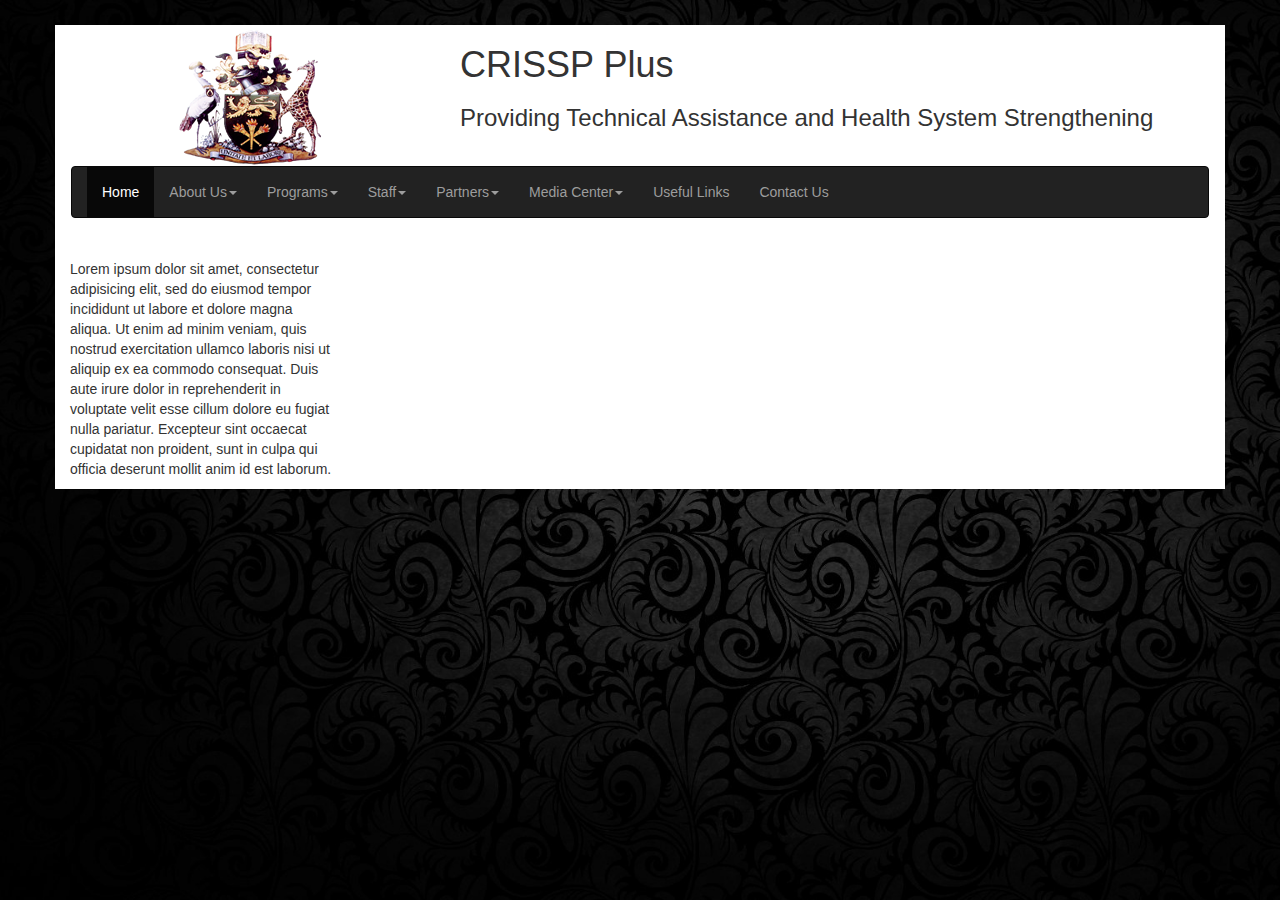
<file: index.html>
<!DOCTYPE html>
<html>

<head>
  <title>Home | CRISSP Plus</title>
  <meta charset="utf-8">
  <meta name="viewport" content="width=device-width, initial-scale=1">
  <link rel="stylesheet" href="https://maxcdn.bootstrapcdn.com/bootstrap/3.3.7/css/bootstrap.min.css">
  <link rel="stylesheet" href="css/styles.css">
  <link rel="icon" href="images/uon-favicon.png" type="image/gif" sizes="16x16">

</head>

<body>
  <div class="container" id="body">
    <div class="logo text-center">
      <div class="row">
        <div class="col-md-4">
          <img src="images/uon-favicon.png" alt="logo">
        </div>
        <div class="col-md-8">
          <h1 class="a text-left">CRISSP Plus</h1>
          <h3 class="a text-left">Providing Technical Assistance and Health System Strengthening</h3>
        </div>
      </div>
    </div>
    <div class="navbar">
      <div class="row">
        <div class="col-md-12">
          <nav class="navbar navbar-inverse">
            <div class="container-fluid">
              <ul class="nav navbar-nav">
                <li class="active"><a href="index.html">Home</a></li>
                <li class="dropdown">
                  <a class="dropdown-toggle" data-toggle="dropdown" href="about.html">About Us<span class="caret"></span></a>
                  <ul class="dropdown-menu">
                    <li><a href="#">What We Do</a></li>
                    <li><a href="#">Where We Work</a></li>
                    <li><a href="#">Goal</a></li>
                    <li><a href="#">Objectives</a></li>
                    <li><a href="#">Key Accomplishment</a></li>
                  </ul>
                </li>
                <li class="dropdown">
                  <a class="dropdown-toggle" data-toggle="dropdown" href="programs.html">Programs<span class="caret"></span></a>
                  <ul class="dropdown-menu">
                    <li><a href="#">Community Based Treatment and Support (CBTS)</a></li>
                    <li><a href="#">HIV Testing and Counseling (HTC)</a></li>
                    <li><a href="#">Continuous Quality Improvement (CQI)</a></li>
                    <li><a href="#">System Information and Monitoring and Evaluation (SI&M&E)</a></li>
                    <li><a href="#">Care and Treatment</a></li>
                    <li><a href="#">Maternal and Child Health</a></li>
                  </ul>
                </li>
                <li class="dropdown">
                  <a class="dropdown-toggle" data-toggle="dropdown" href="staff.html">Staff<span class="caret"></span></a>
                  <ul class="dropdown-menu">
                    <li><a href="#">Kiambu Staff</a></li>
                    <li><a href="#">Nairobi Staff</a></li>
                    <li><a href="#">Kirinyaga Staff</a></li>
                  </ul>
                </li>
                <li class="dropdown">
                  <a class="dropdown-toggle" data-toggle="dropdown" href="partners.html">Partners<span class="caret"></span></a>
                  <ul class="dropdown-menu">
                    <li><a href="#">County Government of Kiambu</a></li>
                    <li><a href="#">County Goverment of Kirinyaga</a></li>
                    <li><a href="#">Center of Disease Control and Prevention (CDC)</a></li>
                    <li><a href="#">Futures Group</a></li>
                    <li><a href="#">United States President's Emergency Plan for AIDS Relief (PEPFAR)</a></li>
                    <li><a href="#">University of Maryland School of Medicine (Institute of Human Virology)</a></li>
                  </ul>
                </li>
                <li class="dropdown">
                  <a class="dropdown-toggle" data-toggle="dropdown" href="media.html">Media Center<span class="caret"></span></a>
                  <ul class="dropdown-menu">
                    <li><a href="#">Blog</a></li>
                    <li><a href="#">Opportunities</a></li>
                    <li><a href="#">Gallery</a></li>
                    <li><a href="#">Resource Center</a></li>
                    <li><a href="#">Technical Program Materials</a></li>
                  </ul>
                </li>

                <li><a href="#">Useful Links</a></li>
                <li><a href="#">Contact Us</a></li>

              </ul>
            </div>
          </nav>
        </div>
      </div>
    </div>

    <div class="row">
      <div class="col-md-3">
        <p>Lorem ipsum dolor sit amet, consectetur adipisicing elit, sed do eiusmod tempor incididunt ut labore et dolore magna aliqua. Ut enim ad minim veniam, quis nostrud exercitation ullamco laboris nisi ut aliquip ex ea commodo consequat. Duis aute
          irure dolor in reprehenderit in voluptate velit esse cillum dolore eu fugiat nulla pariatur. Excepteur sint occaecat cupidatat non proident, sunt in culpa qui officia deserunt mollit anim id est laborum.</p>
      </div>
      <!-- <div class="col-md-6">
        <div class="slideshow-container">

          <div class="mySlides fade">
            <div class="numbertext">1 / 3</div>
            <img src="img_nature_wide.jpg" style="width:100%">
            <div class="text">Caption Text</div>
          </div>

          <div class="mySlides fade">
            <div class="numbertext">2 / 3</div>
            <img src="img_fjords_wide.jpg" style="width:100%">
            <div class="text">Caption Two</div>
          </div>

          <div class="mySlides fade">
            <div class="numbertext">3 / 3</div>
            <img src="img_mountains_wide.jpg" style="width:100%">
            <div class="text">Caption Three</div>
          </div>

          <a class="prev" onclick="plusSlides(-1)">&#10094;</a>
          <a class="next" onclick="plusSlides(1)">&#10095;</a>

        </div>
        <br>

        <div style="text-align:center">
          <span class="dot" onclick="currentSlide(1)"></span>
          <span class="dot" onclick="currentSlide(2)"></span>
          <span class="dot" onclick="currentSlide(3)"></span>
        </div>
      </div>
      <div class="col-md-3">
        <p>Lorem ipsum dolor sit amet, consectetur adipisicing elit, sed do eiusmod tempor incididunt ut labore et dolore magna aliqua. Ut enim ad minim veniam, quis nostrud exercitation ullamco laboris nisi ut aliquip ex ea commodo consequat. Duis aute
          irure dolor in reprehenderit in voluptate velit esse cillum dolore eu fugiat nulla pariatur. Excepteur sint occaecat cupidatat non proident, sunt in culpa qui officia deserunt mollit anim id est laborum.</p>
      </div> -->
    </div>
  </div>


  <script src="https://ajax.googleapis.com/ajax/libs/jquery/3.2.0/jquery.min.js"></script>
  <script src="https://maxcdn.bootstrapcdn.com/bootstrap/3.3.7/js/bootstrap.min.js"></script>
</body>

</html>


<!-- xs -->
<!-- sm -->
<!-- md  -->
<!-- lg -->
</file>
<file: css/styles.css>
body {
  background-image: url('../images/background1.jpg');
  background-size: cover;
  background-repeat: no-repeat;
  background-attachment: fixed;
}

#body {
  background-color: #FFFFFF;
  margin-top: 25px;
}
</file>
